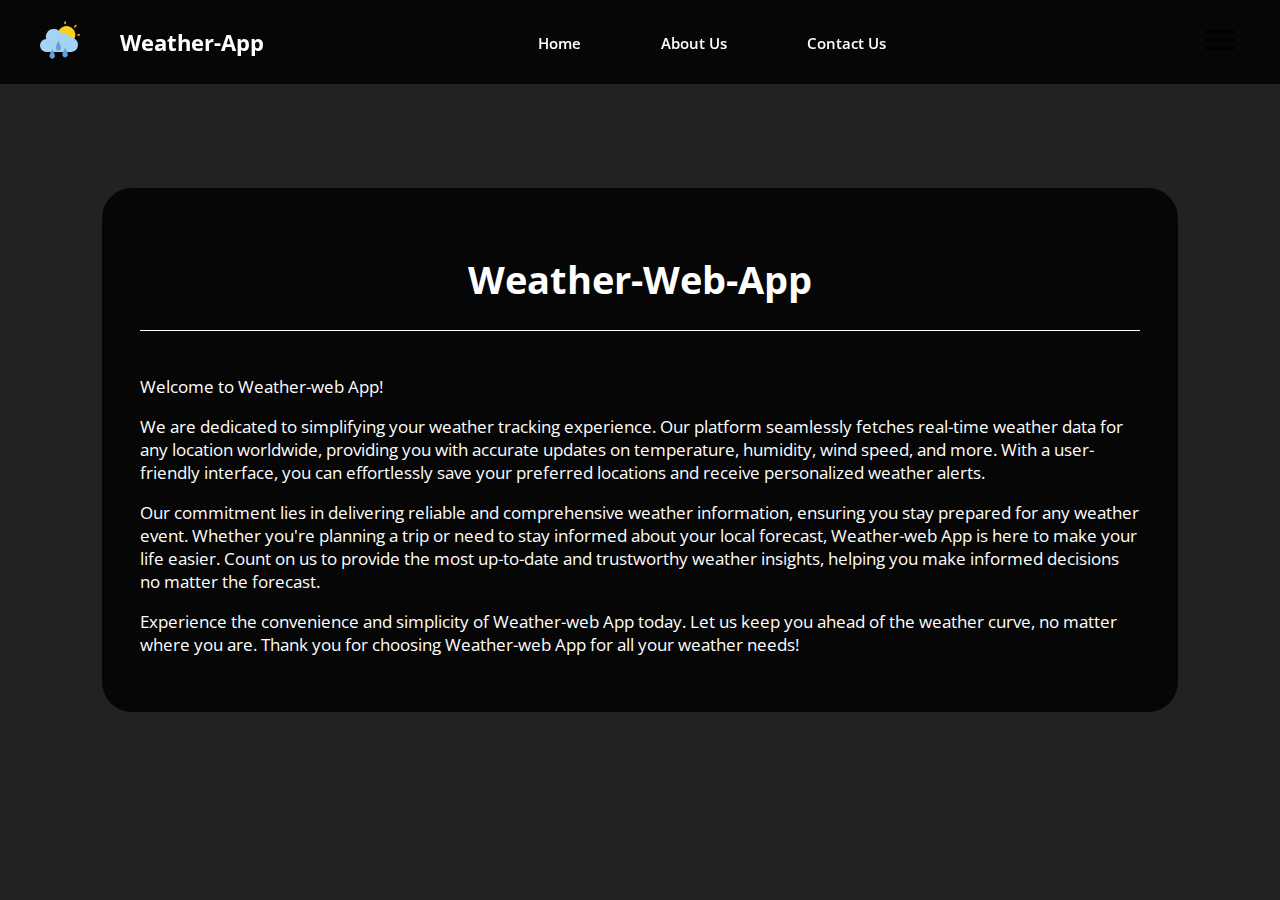
<file: Weather App/pages/aboutUs.html>
<!DOCTYPE html>
<html lang="en">
  <head>
    <meta charset="UTF-8" />
    <meta name="viewport" content="width=device-width, initial-scale=1.0" />
    <title>Weather App</title>
    <link rel="preconnect" href="https://fonts.gstatic.com" />
    <link
      href="https://fonts.googleapis.com/css2?family=Open+Sans&display=swap"
      rel="stylesheet"
    />
    <link rel="stylesheet" href="../Assets/style.css" />
    <link
      rel="shortcut icon"
      href="../Assets/images/cloudy.png"
      type="image/x-icon"
    />
  </head>

  <body>
    <nav class="navbar">
      <div class="container">
        <div class="icon_and_name">
          <a href="../index.html" class="navbar__menu-link"
            ><img src="../Assets/images/cloudy.png" alt="" class="image"
          /></a>

          <h3>Weather-App</h3>
        </div>
        <ul class="navbar__menu">
          <li class="navbar__menu-item">
            <a href="../index.html" class="navbar__menu-link">Home</a>
          </li>
          <li class="navbar__menu-item">
            <a href="./aboutUs.html" class="navbar__menu-link">About Us</a>
          </li>
          <li class="navbar__menu-item">
            <a href="./contactUs.html" class="navbar__menu-link">Contact Us</a>
          </li>
        </ul>
        <a
          href="https://github.com/shivang21007/Weather-web-app"
          target="_blank"
          class="navbar__menu-link github_logo"
          ><img src="../Assets/images/github_logo.png" alt="" class="image"
        /></a>
      </div>
    </nav>

    <div class="card card1">
      <div style="justify-content: center">
        <h1 style="display: flex; justify-content: center">Weather-Web-App</h1>
      </div>
      <div class="rectangle"></div>
      <br />
      <p style="font-size: 17px">Welcome to Weather-web App!</p>

      <p style="font-size: 17px">
        We are dedicated to simplifying your weather tracking experience. Our
        platform seamlessly fetches real-time weather data for any location
        worldwide, providing you with accurate updates on temperature, humidity,
        wind speed, and more. With a user-friendly interface, you can
        effortlessly save your preferred locations and receive personalized
        weather alerts.
      </p>
      <p style="font-size: 17px">
        Our commitment lies in delivering reliable and comprehensive weather
        information, ensuring you stay prepared for any weather event. Whether
        you're planning a trip or need to stay informed about your local
        forecast, Weather-web App is here to make your life easier. Count on us
        to provide the most up-to-date and trustworthy weather insights, helping
        you make informed decisions no matter the forecast.
      </p>

      <p style="font-size: 17px">
        Experience the convenience and simplicity of Weather-web App today. Let
        us keep you ahead of the weather curve, no matter where you are. Thank
        you for choosing Weather-web App for all your weather needs!
      </p>
    </div>
  </body>
</html>
</file>
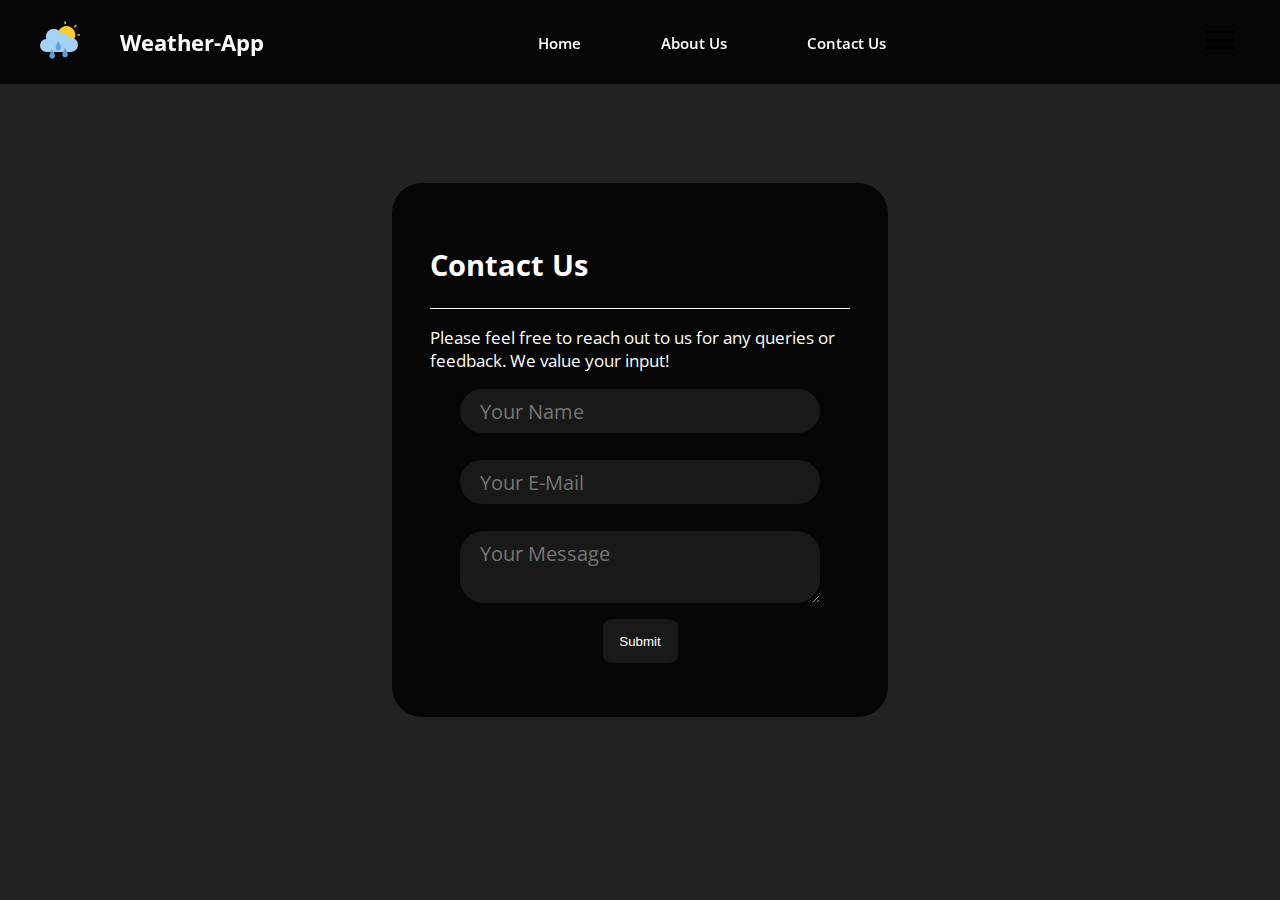
<file: Weather App/pages/contactUs.html>
<!DOCTYPE html>
<html lang="en">
  <head>
    <meta charset="UTF-8" />
    <meta name="viewport" content="width=device-width, initial-scale=1.0" />
    <title>Weather App</title>
    <link rel="preconnect" href="https://fonts.gstatic.com" />
    <link
      href="https://fonts.googleapis.com/css2?family=Open+Sans&display=swap"
      rel="stylesheet"
    />
    <link rel="stylesheet" href="../Assets/style.css" />
    <link
      rel="shortcut icon"
      href="../Assets/images/cloudy.png"
      type="image/x-icon"
    />
  </head>

  <body>
    <nav class="navbar">
      <div class="container">
        <div class="icon_and_name">
          <a href="../index.html" class="navbar__menu-link"
            ><img src="../Assets/images/cloudy.png" alt="" class="image"
          /></a>

          <h3>Weather-App</h3>
        </div>
        <ul class="navbar__menu">
          <li class="navbar__menu-item">
            <a href="../index.html" class="navbar__menu-link">Home</a>
          </li>
          <li class="navbar__menu-item">
            <a href="./aboutUs.html" class="navbar__menu-link">About Us</a>
          </li>
          <li class="navbar__menu-item">
            <a href="./contactUs.html" class="navbar__menu-link">Contact Us</a>
          </li>
        </ul>
        <a
          href="https://github.com/shivang21007/Weather-web-app"
          target="_blank"
          class="navbar__menu-link github_logo"
          ><img src="../Assets/images/github_logo.png" alt="" class="image"
        /></a>
      </div>
    </nav>

    <div class="card">
      <h2>Contact Us</h2>
      <div class="rectangle"></div>
      <p style="font-size: 17px">
        Please feel free to reach out to us for any queries or feedback. We
        value your input!
      </p>
      <div class="contact-form">
        <div class="search">
          <input type="text" class="search-bar" placeholder="Your Name" />
        </div>

        <br />

        <div class="search">
          <input type="text" class="search-bar" placeholder="Your E-Mail" />
        </div>

        <br />

        <div class="search">
          <textarea class="txt" rows="2" placeholder="Your Message"></textarea>
        </div>

        <div style="display: flex; justify-content: center">
          <button>Submit</button>
        </div>
      </div>
    </div>
  </body>
</html>
</file>
<file: Weather App/Assets/style.css>
body {
    display: flex;
    justify-content: center;
    align-items: center;
    height: 100vh;
    margin: 0;
    font-family: "Open Sans", sans-serif;
    background: #222;
    background-image: url("https://source.unsplash.com/1600x900/?landscape");
    background-size: cover;
    font-size: 120%;
  }
  
  .card {
    background: #000000d0;
    color: white;
    padding: 2em;
    border-radius: 30px;
    width: 100%;
    max-width: 420px;
    margin: 1em;
  }
  
  .search {
    display: flex;
    align-items: center;
    justify-content: center;
  }
  
  button {
    margin: 1rem;
    border-radius: 15%;
    align-items: center;
    border: none;
    height: 44px;
    width: 75px;
    outline: none;
    background: #7c7c7c2b;
    color: white;
    cursor: pointer;
    transition: 0.2s ease-in-out;
  }
  
  input.search-bar {
    border: none;
    outline: none;
    padding: 0.4em 1em;
    border-radius: 24px;
    background: #7c7c7c2b;
    color: white;
    font-family: inherit;
    font-size: 105%;
    width: calc(100% - 100px);
  }
  .txt {
    border: none;
    outline: none;
    padding: 0.4em 1em;
    border-radius: 24px;
    background: #7c7c7c2b;
    color: white;
    font-family: inherit;
    font-size: 105%;
    width: calc(100% - 100px);
  }
  
  button:hover {
    background: #7c7c7c6b;
  }
  
  h1.temp {
    margin: 0;
    margin-bottom: 0.4em;
  }
  
  .flex {
    display: flex;
    align-items: center;
  }
  
  .description {
    text-transform: capitalize;
    margin-left: 8px;
  }
  
  .weather.loading {
    visibility: hidden;
    max-height: 20px;
    position: relative;
  }
  
  .weather.loading:after {
    visibility: visible;
    content: "Loading...";
    color: white;
    position: absolute;
    top: 0;
    left: 20px;
  }
  
  .navbar {
    background: #000000d0;
    position: fixed;
    top: 0;
    width: 100%;
    backdrop-filter: blur(50px);
  }
  
  .navbar__menu {
    margin: 0 calc(var(--navbar__menu-link-padding-x) * -1);
    padding: 0;
    align-items: flex-end;
    list-style: none;
    display: flex;
    justify-content: end;
    height: 60px;
    line-height: 60px;
  }
  
  .navbar__menu-link {
    text-decoration: none;
    color: #fff;
    font: 600 15px "Open Sans", sans-serif;
    --navbar__menu-link-padding-x: 40px;
    padding: 20px var(--navbar__menu-link-padding-x);
    /* padding-right: 0; */
    /* display: block; */
  }
  
  .navbar__menu-link:hover {
    color: #ddd;
  }
  
  .navbar__extra {
    width: 110px;
    transition: 0.3s ease;
    white-space: nowrap;
    text-transform: uppercase;
    display: flex;
    align-items: center;
  }
  
  .container {
    width: 100%;
    margin: 0 auto;
    display: flex;
    align-items: center;
    justify-content: space-between;
  }
  .image {
    width: 2.5rem;
    height: 2.5rem;
  }
  
  .card1 {
    max-width: 1000px;
  }
  .rectangle {
    background-color: white;
    height: 1px;
    display: flex;
    align-items: center;
    width: 100%;
    max-width: 1000px;
  }
  
  .icon_and_name {
    display: flex;
    align-items: center;
  }
  
  .container,
  h3 {
    color: white;
  }
  
  @media screen and (max-width: 986px) {
    .navbar__menu > li > a {
      font-size: 12px;
      display: flex;
    }
  
    .container,
    h3 {
      margin: 0;
      font-size: 18px;
      color: white;
    }
  }
  
  @media screen and (max-width: 786px) {
    .github_logo {
      display: none;
    }
  }
  
  @media screen and (max-width: 630px) {
    .icon_and_name {
      display: none;
    }
    .container {
      display: flex;
      justify-content: center;
    }
  }
</file>
